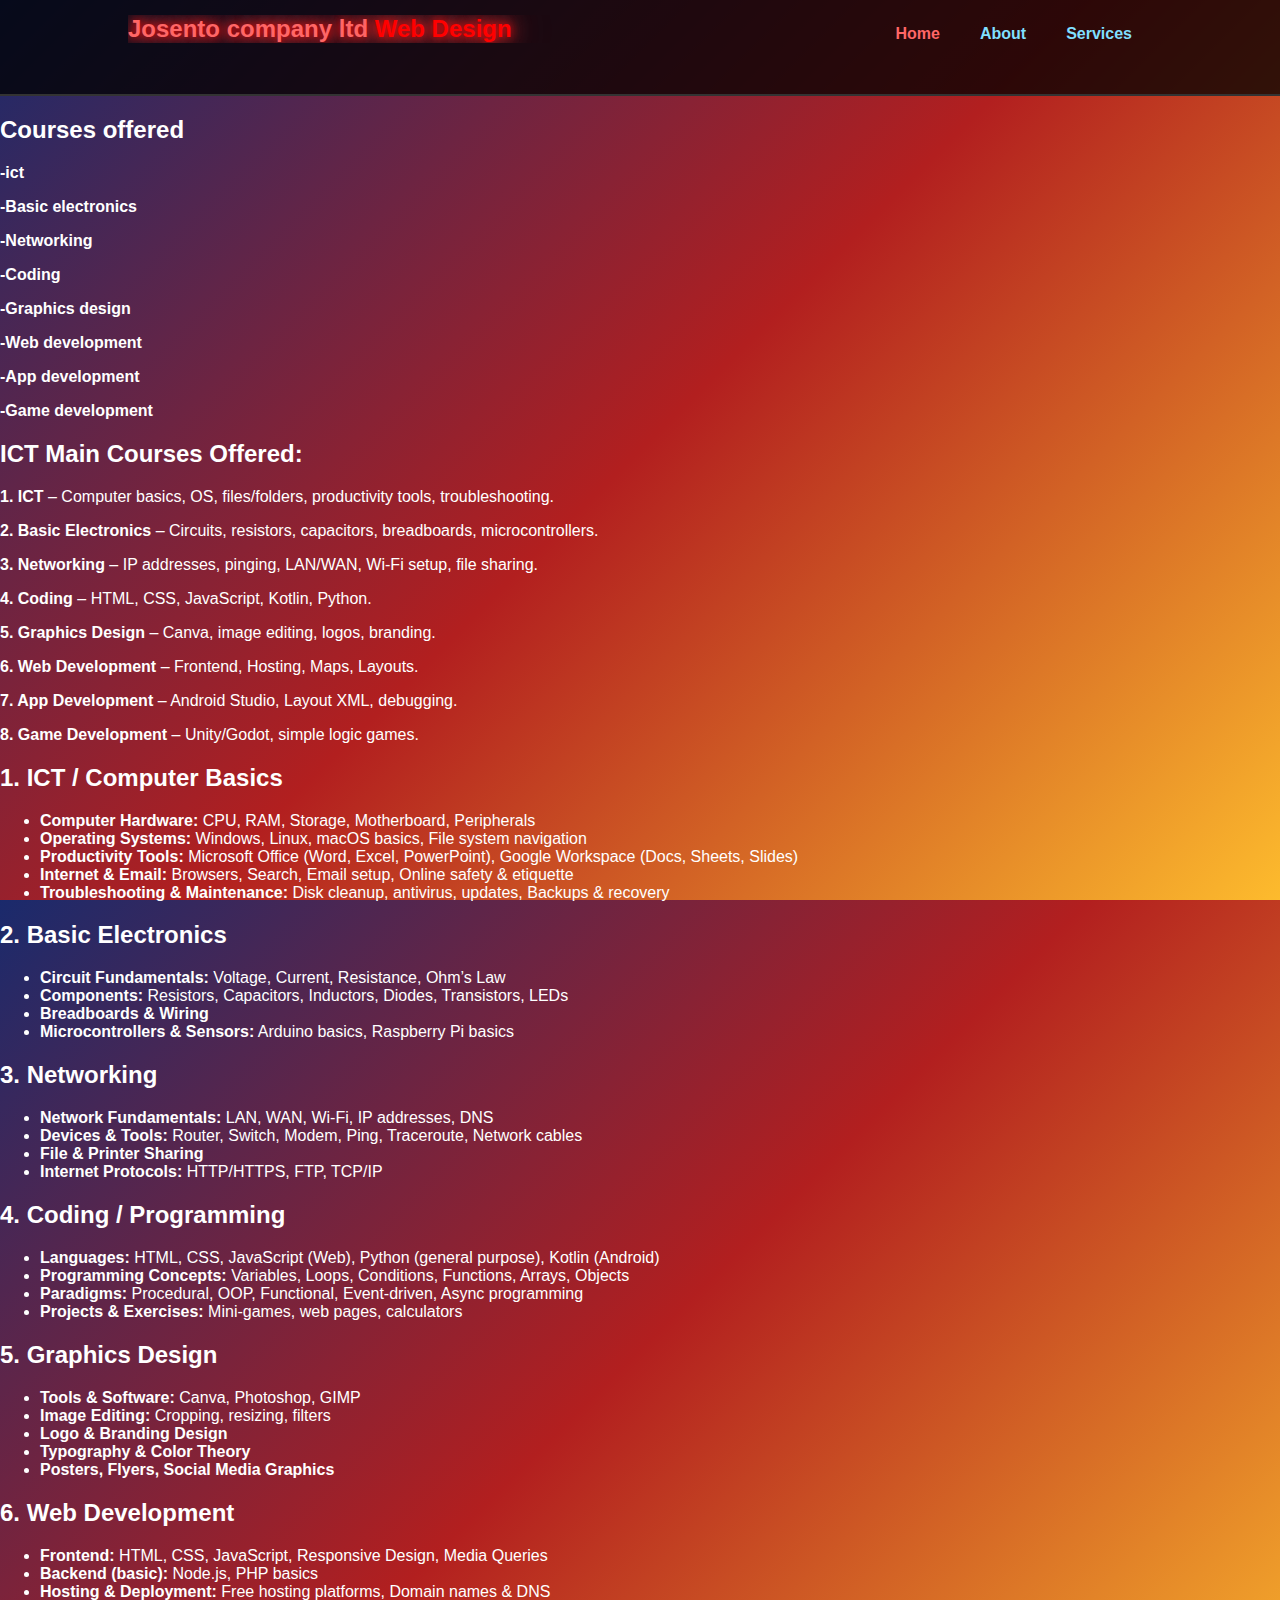
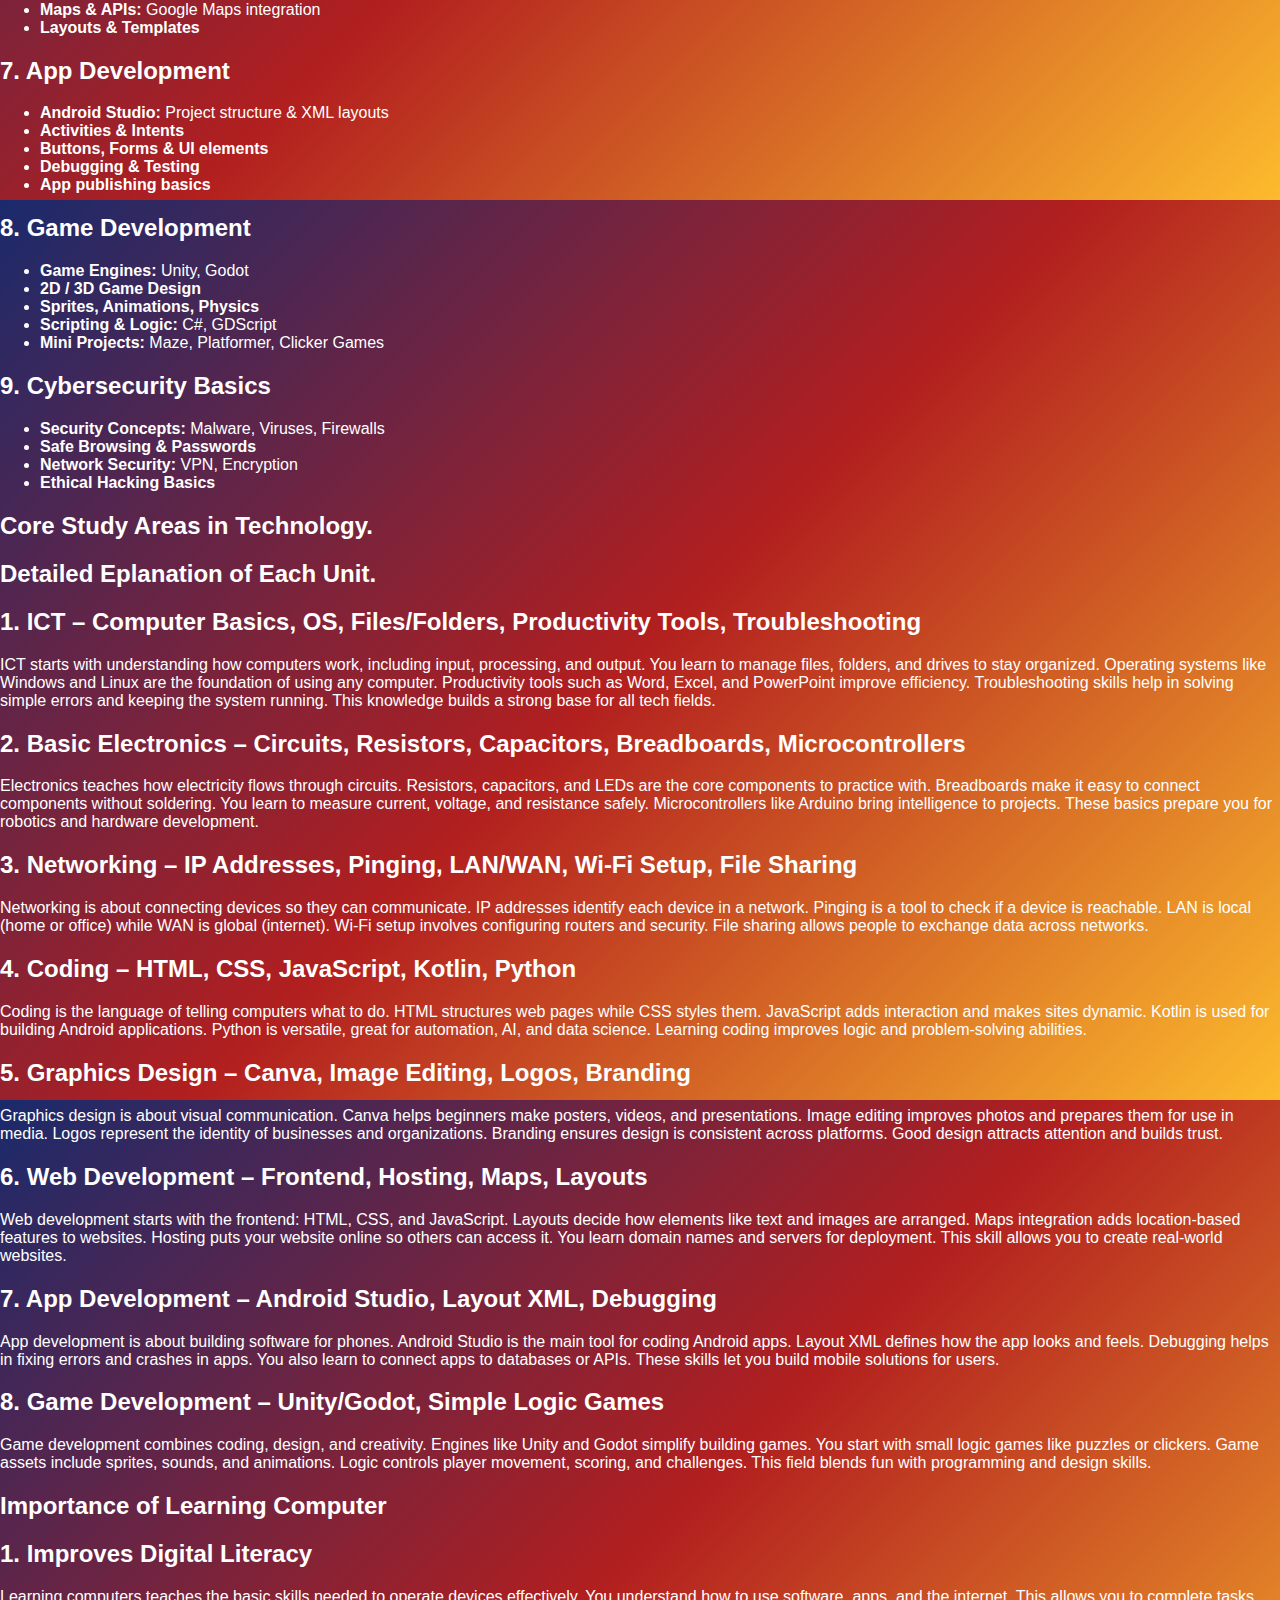
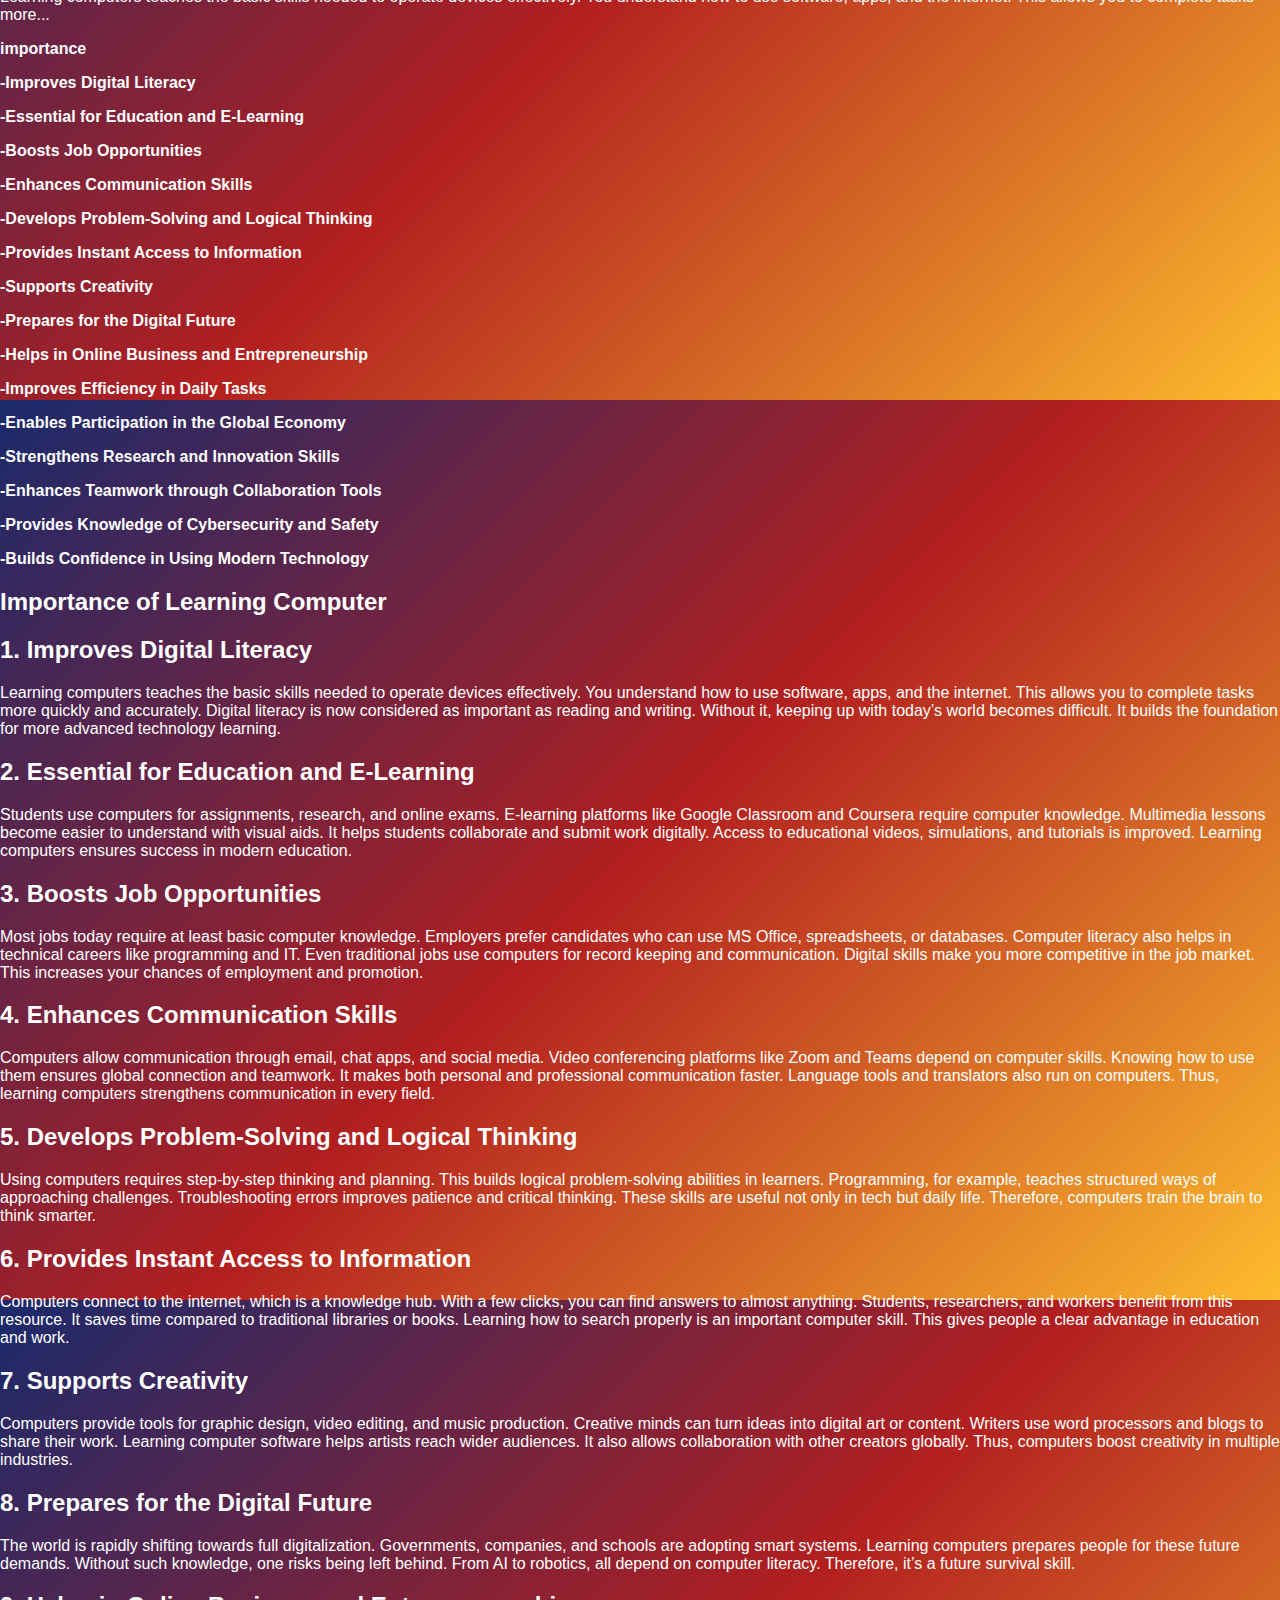
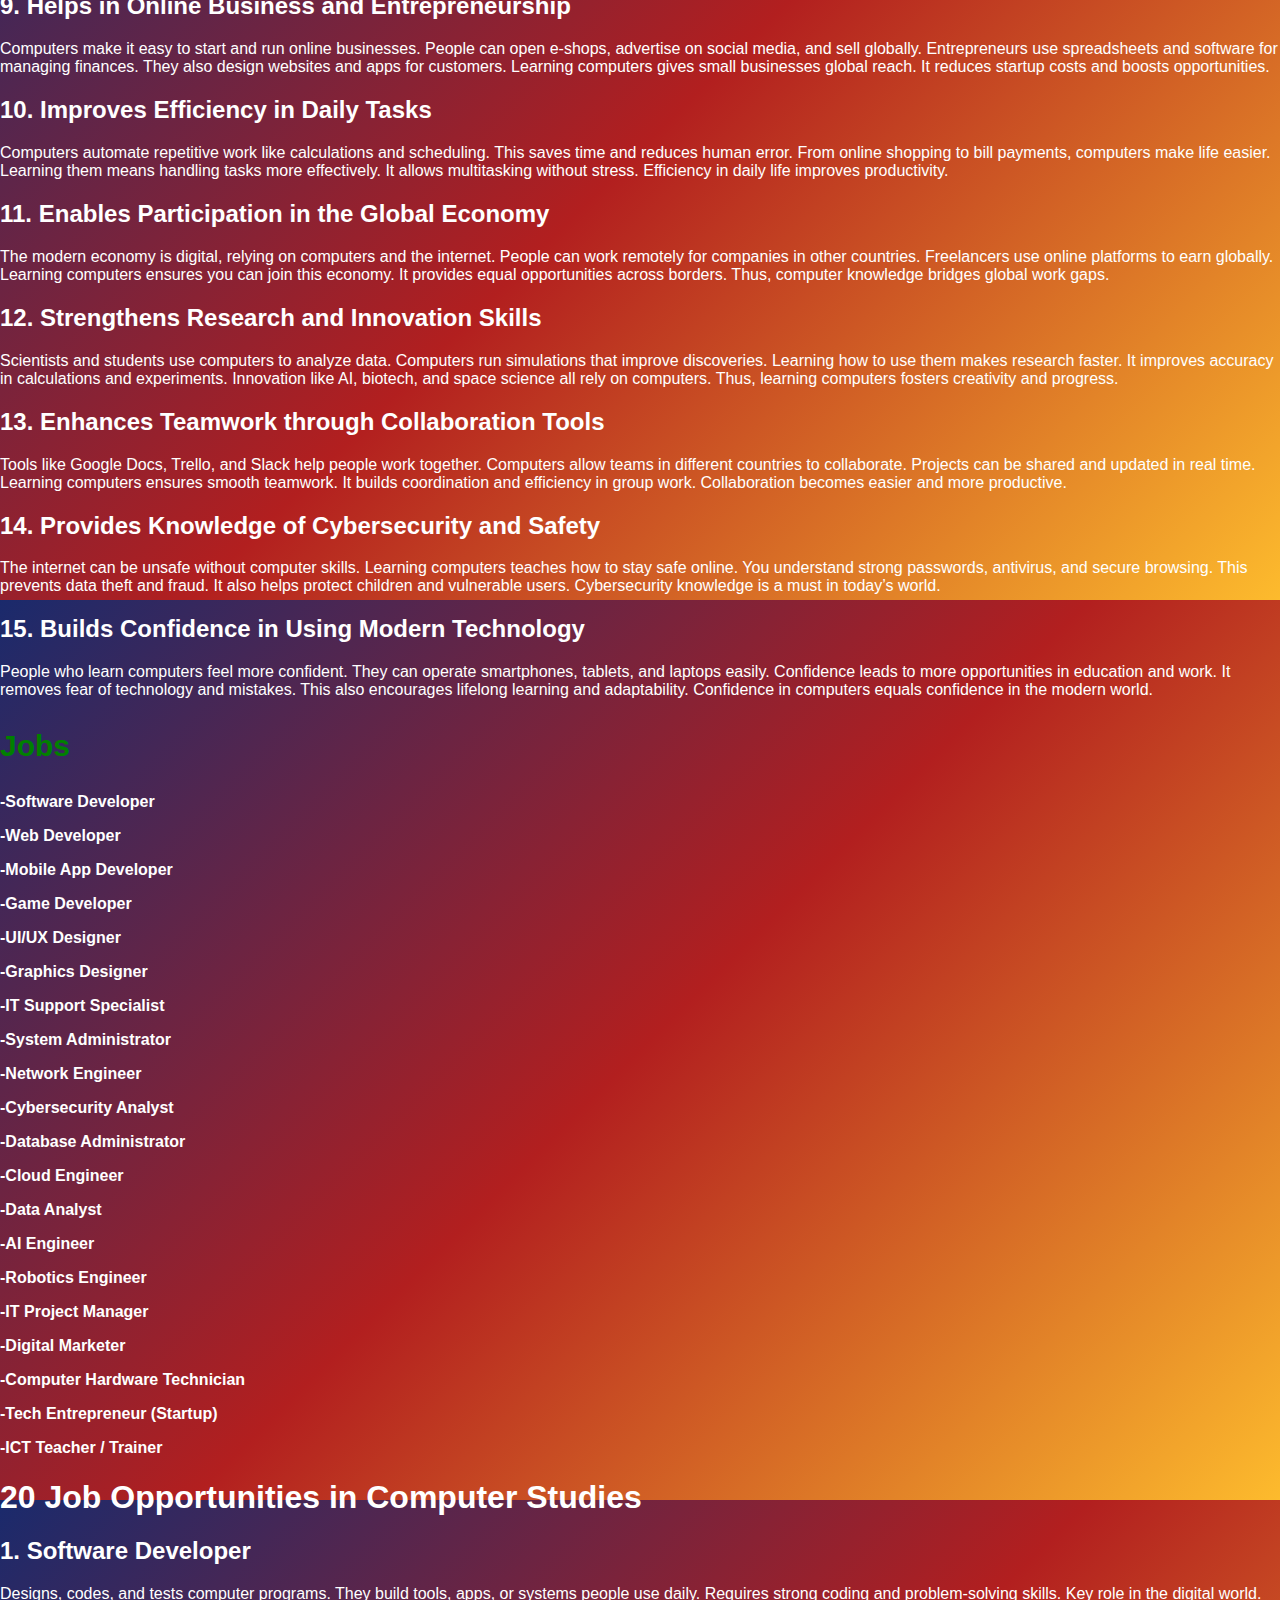
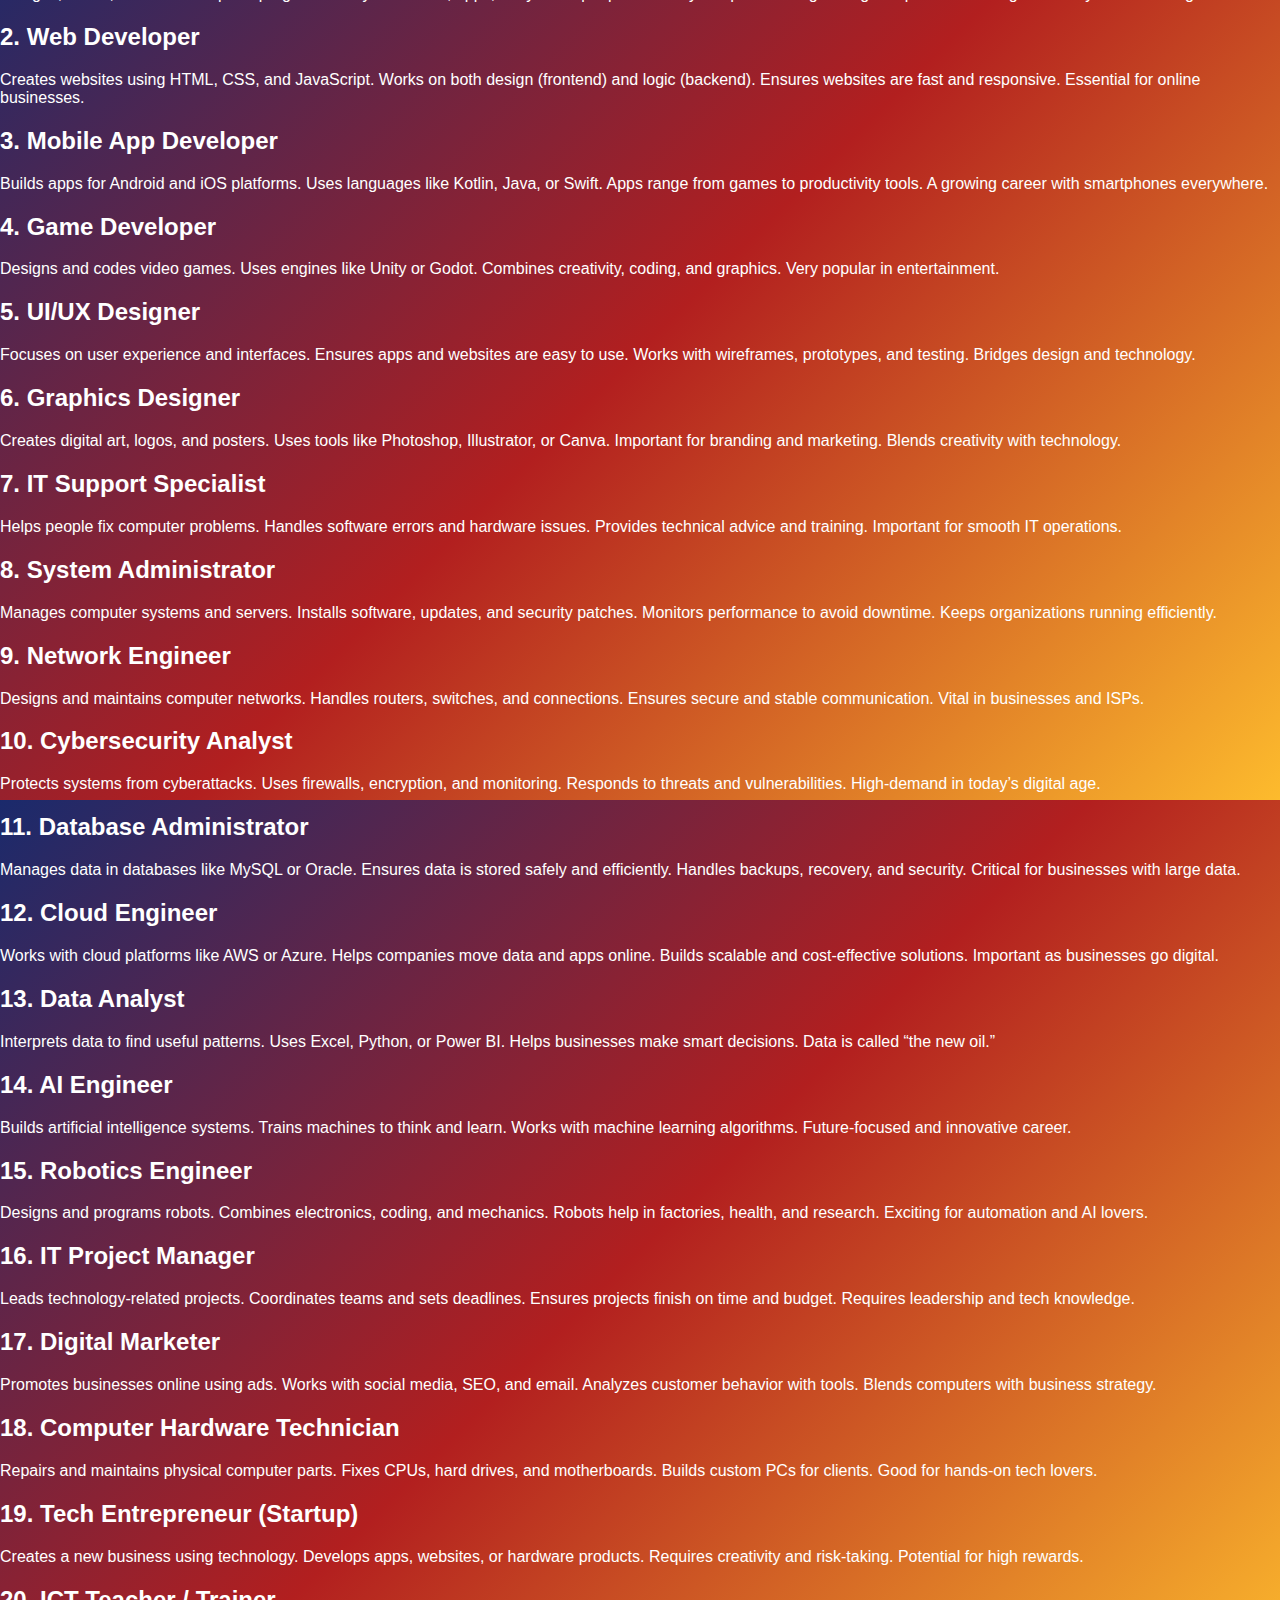
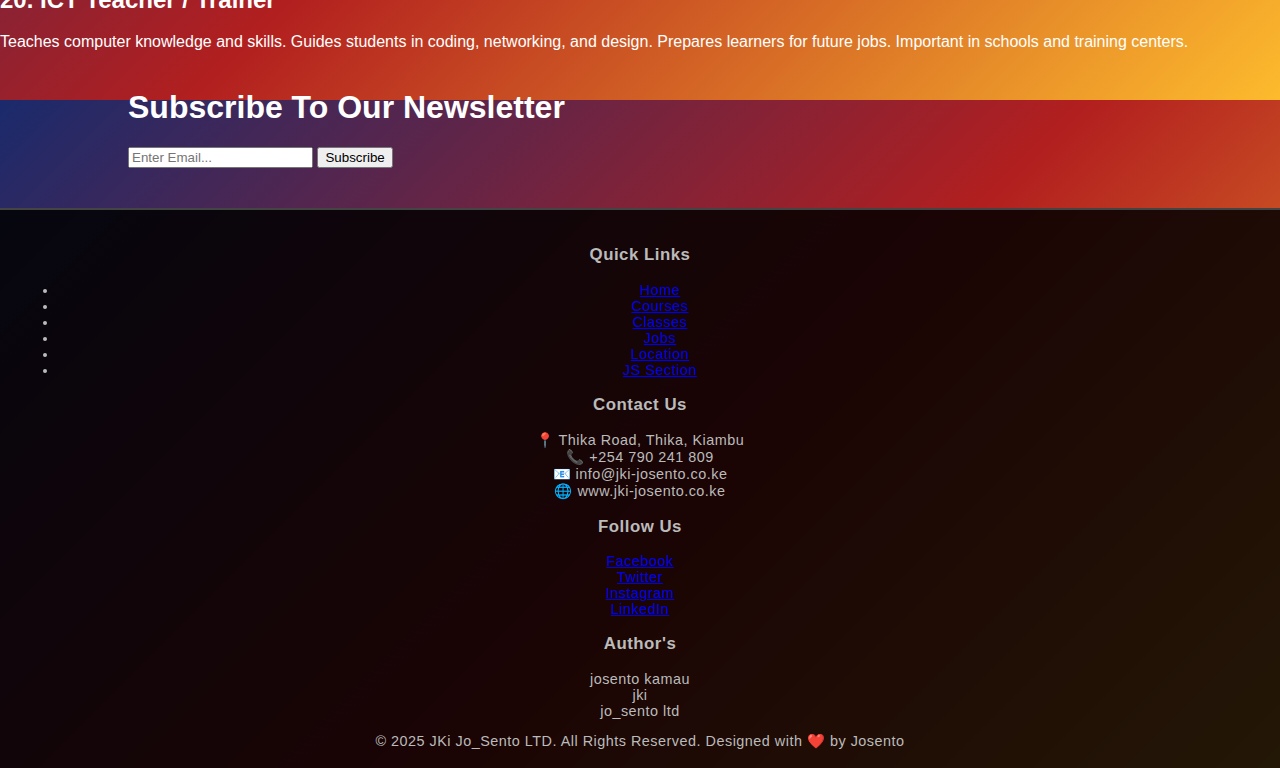
<file: index.html>
<!DOCTYPE html>
<html>
  <head>
    <meta charset="utf-8">
    <meta name="description" content="Affordable and professional web design">
    <meta name="keywords" content="web design, affordable web design, professional web design">
    <meta name="author" content="Brad Traversy">
    <title>Acme Web Deisgn | Welcome</title>
    <link rel="stylesheet" href="./css/style.css">
    <link rel="icon" href="img/favicon.png">
  </head>
  <body>
    <header>
      <div class="container">
        <div id="branding">
          <h1><span class="highlight">Josento company ltd</span> Web Design</h1>
        </div>
        <nav>
          <ul>
            <li class="current"><a href="index.html">Home</a></li>
            <li><a href="about.html">About</a></li>
            <li><a href="services.html">Services</a></li>
          </ul>
        </nav>
      </div>
    </header>


 <!-- Page:1 courses in computer studies -->
  <section>
    <div style="margin-bottom:20px;">
      <h2>Courses offered</h2>
      <p><b>-ict</b></p>
      <p><b>-Basic electronics</b></p>
      <p><b>-Networking</b></p>
      <p><b>-Coding</b></p>
      <p><b>-Graphics design</b></p>
      <p><b>-Web development</b></p>
      <p><b>-App development</b></p>
      <p><b>-Game development</b></p>
    </div>
    <h2><b>ICT Main Courses Offered:</b></h2>
    <p><b>1. ICT</b> – Computer basics, OS, files/folders, productivity tools, troubleshooting.</p>
    <p><b>2. Basic Electronics</b> – Circuits, resistors, capacitors, breadboards, microcontrollers.</p>
    <p><b>3. Networking</b> – IP addresses, pinging, LAN/WAN, Wi-Fi setup, file sharing.</p>
    <p><b>4. Coding</b> – HTML, CSS, JavaScript, Kotlin, Python.</p>
    <p><b>5. Graphics Design</b> – Canva, image editing, logos, branding.</p>
    <p><b>6. Web Development</b> – Frontend, Hosting, Maps, Layouts.</p>
    <p><b>7. App Development</b> – Android Studio, Layout XML, debugging.</p>
    <p><b>8. Game Development</b> – Unity/Godot, simple logic games.</p>
    
  <h2><b>1. ICT / Computer Basics</b></h2>
  <ul>
    <li><b>Computer Hardware:</b> CPU, RAM, Storage, Motherboard, Peripherals</li>
    <li><b>Operating Systems:</b> Windows, Linux, macOS basics, File system navigation</li>
    <li><b>Productivity Tools:</b> Microsoft Office (Word, Excel, PowerPoint), Google Workspace (Docs, Sheets, Slides)</li>
    <li><b>Internet & Email:</b> Browsers, Search, Email setup, Online safety & etiquette</li>
    <li><b>Troubleshooting & Maintenance:</b> Disk cleanup, antivirus, updates, Backups & recovery</li>
  </ul>

  <h2><b>2. Basic Electronics</b></h2>
  <ul>
    <li><b>Circuit Fundamentals:</b> Voltage, Current, Resistance, Ohm’s Law</li>
    <li><b>Components:</b> Resistors, Capacitors, Inductors, Diodes, Transistors, LEDs</li>
    <li><b>Breadboards & Wiring</b></li>
    <li><b>Microcontrollers & Sensors:</b> Arduino basics, Raspberry Pi basics</li>
  </ul>

  <h2><b>3. Networking</b></h2>
  <ul>
    <li><b>Network Fundamentals:</b> LAN, WAN, Wi-Fi, IP addresses, DNS</li>
    <li><b>Devices & Tools:</b> Router, Switch, Modem, Ping, Traceroute, Network cables</li>
    <li><b>File & Printer Sharing</b></li>
    <li><b>Internet Protocols:</b> HTTP/HTTPS, FTP, TCP/IP</li>
  </ul>

  <h2><b>4. Coding / Programming</b></h2>
  <ul>
    <li><b>Languages:</b> HTML, CSS, JavaScript (Web), Python (general purpose), Kotlin (Android)</li>
    <li><b>Programming Concepts:</b> Variables, Loops, Conditions, Functions, Arrays, Objects</li>
    <li><b>Paradigms:</b> Procedural, OOP, Functional, Event-driven, Async programming</li>
    <li><b>Projects & Exercises:</b> Mini-games, web pages, calculators</li>
  </ul>

  <h2><b>5. Graphics Design</b></h2>
  <ul>
    <li><b>Tools & Software:</b> Canva, Photoshop, GIMP</li>
    <li><b>Image Editing:</b> Cropping, resizing, filters</li>
    <li><b>Logo & Branding Design</b></li>
    <li><b>Typography & Color Theory</b></li>
    <li><b>Posters, Flyers, Social Media Graphics</b></li>
  </ul>

  <h2><b>6. Web Development</b></h2>
  <ul>
    <li><b>Frontend:</b> HTML, CSS, JavaScript, Responsive Design, Media Queries</li>
    <li><b>Backend (basic):</b> Node.js, PHP basics</li>
    <li><b>Hosting & Deployment:</b> Free hosting platforms, Domain names & DNS</li>
    <li><b>Maps & APIs:</b> Google Maps integration</li>
    <li><b>Layouts & Templates</b></li>
  </ul>

  <h2><b>7. App Development</b></h2>
  <ul>
    <li><b>Android Studio:</b> Project structure & XML layouts</li>
    <li><b>Activities & Intents</b></li>
    <li><b>Buttons, Forms & UI elements</b></li>
    <li><b>Debugging & Testing</b></li>
    <li><b>App publishing basics</b></li>
  </ul>

  <h2><b>8. Game Development</b></h2>
  <ul>
    <li><b>Game Engines:</b> Unity, Godot</li>
    <li><b>2D / 3D Game Design</b></li>
    <li><b>Sprites, Animations, Physics</b></li>
    <li><b>Scripting & Logic:</b> C#, GDScript</li>
    <li><b>Mini Projects:</b> Maze, Platformer, Clicker Games</li>
  </ul>

  <h2><b>9. Cybersecurity Basics</b></h2>
  <ul>
    <li><b>Security Concepts:</b> Malware, Viruses, Firewalls</li>
    <li><b>Safe Browsing & Passwords</b></li>
    <li><b>Network Security:</b> VPN, Encryption</li>
    <li><b>Ethical Hacking Basics</b></li>
  </ul>

  <h2>Core Study Areas in Technology.</h2>
  <h2>Detailed Eplanation of Each Unit.</h2>
  <h2>1. ICT – Computer Basics, OS, Files/Folders, Productivity Tools, Troubleshooting</h2>
  <p>
  ICT starts with understanding how computers work, including input, processing, and output.  
  You learn to manage files, folders, and drives to stay organized.  
  Operating systems like Windows and Linux are the foundation of using any computer.  
  Productivity tools such as Word, Excel, and PowerPoint improve efficiency.  
  Troubleshooting skills help in solving simple errors and keeping the system running.  
  This knowledge builds a strong base for all tech fields.  
  </p>

  <h2>2. Basic Electronics – Circuits, Resistors, Capacitors, Breadboards, Microcontrollers</h2>
  <p>
  Electronics teaches how electricity flows through circuits.  
  Resistors, capacitors, and LEDs are the core components to practice with.  
  Breadboards make it easy to connect components without soldering.  
  You learn to measure current, voltage, and resistance safely.  
  Microcontrollers like Arduino bring intelligence to projects.  
  These basics prepare you for robotics and hardware development.  
  </p>

  <h2>3. Networking – IP Addresses, Pinging, LAN/WAN, Wi-Fi Setup, File Sharing</h2>
  <p>
  Networking is about connecting devices so they can communicate.  
  IP addresses identify each device in a network.  
  Pinging is a tool to check if a device is reachable.  
  LAN is local (home or office) while WAN is global (internet).  
  Wi-Fi setup involves configuring routers and security.  
  File sharing allows people to exchange data across networks.  
  </p>

  <h2>4. Coding – HTML, CSS, JavaScript, Kotlin, Python</h2>
  <p>
  Coding is the language of telling computers what to do.  
  HTML structures web pages while CSS styles them.  
  JavaScript adds interaction and makes sites dynamic.  
  Kotlin is used for building Android applications.  
  Python is versatile, great for automation, AI, and data science.  
  Learning coding improves logic and problem-solving abilities.  
  </p>

  <h2>5. Graphics Design – Canva, Image Editing, Logos, Branding</h2>
  <p>
  Graphics design is about visual communication.  
  Canva helps beginners make posters, videos, and presentations.  
  Image editing improves photos and prepares them for use in media.  
  Logos represent the identity of businesses and organizations.  
  Branding ensures design is consistent across platforms.  
  Good design attracts attention and builds trust.  
  </p>

  <h2>6. Web Development – Frontend, Hosting, Maps, Layouts</h2>
  <p>
  Web development starts with the frontend: HTML, CSS, and JavaScript.  
  Layouts decide how elements like text and images are arranged.  
  Maps integration adds location-based features to websites.  
  Hosting puts your website online so others can access it.  
  You learn domain names and servers for deployment.  
  This skill allows you to create real-world websites.  
  </p>

  <h2>7. App Development – Android Studio, Layout XML, Debugging</h2>
  <p>
  App development is about building software for phones.  
  Android Studio is the main tool for coding Android apps.  
  Layout XML defines how the app looks and feels.  
  Debugging helps in fixing errors and crashes in apps.  
  You also learn to connect apps to databases or APIs.  
  These skills let you build mobile solutions for users.  
  </p>

  <h2>8. Game Development – Unity/Godot, Simple Logic Games</h2>
  <p>
  Game development combines coding, design, and creativity.  
  Engines like Unity and Godot simplify building games.  
  You start with small logic games like puzzles or clickers.  
  Game assets include sprites, sounds, and animations.  
  Logic controls player movement, scoring, and challenges.  
  This field blends fun with programming and design skills.  
  </p>

   <h2>Importance of Learning Computer</h2>
   <h2>1. Improves Digital Literacy</h2>
  <p>
  Learning computers teaches the basic skills needed to operate devices effectively.  
  You understand how to use software, apps, and the internet.  
  This allows you to complete tasks more...

  

  <!-- page 2: Importance of Learning Computer -->
  
    <div style="margin-bottom:20px;">
      <p><b>importance</b></p>
      <p><b>-Improves Digital Literacy</b></p>
      <p><b>-Essential for Education and E-Learning</b></p>
      <p><b>-Boosts Job Opportunities</b></p>
      <p><b>-Enhances Communication Skills</b></p>
      <p><b>-Develops Problem-Solving and Logical Thinking</b></p>
      <p><b>-Provides Instant Access to Information</b></p>
      <p><b>-Supports Creativity</b></p>
      <p><b>-Prepares for the Digital Future</b></p>
      <p><b>-Helps in Online Business and Entrepreneurship</b></p>
      <p><b>-Improves Efficiency in Daily Tasks</b></p>
      <p><b>-Enables Participation in the Global Economy</b></p>
      <p><b>-Strengthens Research and Innovation Skills</b></p>
      <p><b>-Enhances Teamwork through Collaboration Tools</b></p>
      <p><b>-Provides Knowledge of Cybersecurity and Safety</b></p>
      <p><b>-Builds Confidence in Using Modern Technology</b></p>
    </div>
    <h2>Importance of Learning Computer</h2>
    <div class="Important">
       <h2>1. Improves Digital Literacy</h2>
  <p>
  Learning computers teaches the basic skills needed to operate devices effectively.  
  You understand how to use software, apps, and the internet.  
  This allows you to complete tasks more quickly and accurately.  
  Digital literacy is now considered as important as reading and writing.  
  Without it, keeping up with today’s world becomes difficult.  
  It builds the foundation for more advanced technology learning.  
  </p>

  <h2>2. Essential for Education and E-Learning</h2>
  <p>
  Students use computers for assignments, research, and online exams.  
  E-learning platforms like Google Classroom and Coursera require computer knowledge.  
  Multimedia lessons become easier to understand with visual aids.  
  It helps students collaborate and submit work digitally.  
  Access to educational videos, simulations, and tutorials is improved.  
  Learning computers ensures success in modern education.  
  </p>

  <h2>3. Boosts Job Opportunities</h2>
  <p>
  Most jobs today require at least basic computer knowledge.  
  Employers prefer candidates who can use MS Office, spreadsheets, or databases.  
  Computer literacy also helps in technical careers like programming and IT.  
  Even traditional jobs use computers for record keeping and communication.  
  Digital skills make you more competitive in the job market.  
  This increases your chances of employment and promotion.  
  </p>

  <h2>4. Enhances Communication Skills</h2>
  <p>
  Computers allow communication through email, chat apps, and social media.  
  Video conferencing platforms like Zoom and Teams depend on computer skills.  
  Knowing how to use them ensures global connection and teamwork.  
  It makes both personal and professional communication faster.  
  Language tools and translators also run on computers.  
  Thus, learning computers strengthens communication in every field.  
  </p>

  <h2>5. Develops Problem-Solving and Logical Thinking</h2>
  <p>
  Using computers requires step-by-step thinking and planning.  
  This builds logical problem-solving abilities in learners.  
  Programming, for example, teaches structured ways of approaching challenges.  
  Troubleshooting errors improves patience and critical thinking.  
  These skills are useful not only in tech but daily life.  
  Therefore, computers train the brain to think smarter.  
  </p>
<h2>6. Provides Instant Access to Information</h2>
  <p>
  Computers connect to the internet, which is a knowledge hub.  
  With a few clicks, you can find answers to almost anything.  
  Students, researchers, and workers benefit from this resource.  
  It saves time compared to traditional libraries or books.  
  Learning how to search properly is an important computer skill.  
  This gives people a clear advantage in education and work.  
  </p>

  <h2>7. Supports Creativity</h2>
  <p>
  Computers provide tools for graphic design, video editing, and music production.  
  Creative minds can turn ideas into digital art or content.  
  Writers use word processors and blogs to share their work.  
  Learning computer software helps artists reach wider audiences.  
  It also allows collaboration with other creators globally.  
  Thus, computers boost creativity in multiple industries.  
  </p>

  <h2>8. Prepares for the Digital Future</h2>
  <p>
  The world is rapidly shifting towards full digitalization.  
  Governments, companies, and schools are adopting smart systems.  
  Learning computers prepares people for these future demands.  
  Without such knowledge, one risks being left behind.  
  From AI to robotics, all depend on computer literacy.  
  Therefore, it’s a future survival skill.  
  </p>

  <h2>9. Helps in Online Business and Entrepreneurship</h2>
  <p>
  Computers make it easy to start and run online businesses.  
  People can open e-shops, advertise on social media, and sell globally.  
  Entrepreneurs use spreadsheets and software for managing finances.  
  They also design websites and apps for customers.  
  Learning computers gives small businesses global reach.  
  It reduces startup costs and boosts opportunities.  
  </p>

  <h2>10. Improves Efficiency in Daily Tasks</h2>
  <p>
  Computers automate repetitive work like calculations and scheduling.  
  This saves time and reduces human error.  
  From online shopping to bill payments, computers make life easier.  
  Learning them means handling tasks more effectively.  
  It allows multitasking without stress.  
  Efficiency in daily life improves productivity.  
  </p>

  <h2>11. Enables Participation in the Global Economy</h2>
  <p>
  The modern economy is digital, relying on computers and the internet.  
  People can work remotely for companies in other countries.  
  Freelancers use online platforms to earn globally.  
  Learning computers ensures you can join this economy.  
  It provides equal opportunities across borders.  
  Thus, computer knowledge bridges global work gaps.  
  </p>

  <h2>12. Strengthens Research and Innovation Skills</h2>
  <p>
  Scientists and students use computers to analyze data.  
  Computers run simulations that improve discoveries.  
  Learning how to use them makes research faster.  
  It improves accuracy in calculations and experiments.  
  Innovation like AI, biotech, and space science all rely on computers.  
  Thus, learning computers fosters creativity and progress.  
  </p>

  <h2>13. Enhances Teamwork through Collaboration Tools</h2>
  <p>
  Tools like Google Docs, Trello, and Slack help people work together.  
  Computers allow teams in different countries to collaborate.  
  Projects can be shared and updated in real time.  
  Learning computers ensures smooth teamwork.  
  It builds coordination and efficiency in group work.  
  Collaboration becomes easier and more productive.  
  </p>

  <h2>14. Provides Knowledge of Cybersecurity and Safety</h2>
  <p>
  The internet can be unsafe without computer skills.  
  Learning computers teaches how to stay safe online.  
  You understand strong passwords, antivirus, and secure browsing.  
  This prevents data theft and fraud.  
  It also helps protect children and vulnerable users.  
  Cybersecurity knowledge is a must in today’s world.  
  </p>

  <h2>15. Builds Confidence in Using Modern Technology</h2>
  <p>
  People who learn computers feel more confident.  
  They can operate smartphones, tablets, and laptops easily.  
  Confidence leads to more opportunities in education and work.  
  It removes fear of technology and mistakes.  
  This also encourages lifelong learning and adaptability.  
  Confidence in computers equals confidence in the modern world.  
  </p>


 <!-- Page:3 Jobs Opportunities in computer studies -->
  <section>
    <div style="margin-bottom:20px;">
      <p style="color: green; font-size: 30px"><b>Jobs</b></p>
      <p><b>-Software Developer</b></p>
      <p><b>-Web Developer</b></p>
      <p><b>-Mobile App Developer</b></p>
      <p><b>-Game Developer</b></p>
      <p><b>-UI/UX Designer</b></p>
      <p><b>-Graphics Designer</b></p>
      <p><b>-IT Support Specialist</b></p>
      <p><b>-System Administrator</b></p>
      <p><b>-Network Engineer</b></p>
      <p><b>-Cybersecurity Analyst</b></p>
      <p><b>-Database Administrator</b></p>
      <p><b>-Cloud Engineer</b></p>
      <p><b>-Data Analyst</b></p>
      <p><b>-AI Engineer</b></p>
      <p><b>-Robotics Engineer</b></p>
      <p><b>-IT Project Manager</b></p>
      <p><b>-Digital Marketer</b></p>
      <p><b>-Computer Hardware Technician</b></p>
      <p><b>-Tech Entrepreneur (Startup)</b></p>
      <p><b>-ICT Teacher / Trainer</b></p>
    </div>
  <h1>20 Job Opportunities in Computer Studies</h1>

  <h2>1. Software Developer</h2>
  <p>
  Designs, codes, and tests computer programs.  
  They build tools, apps, or systems people use daily.  
  Requires strong coding and problem-solving skills.  
  Key role in the digital world.  
  </p>

  <h2>2. Web Developer</h2>
  <p>
  Creates websites using HTML, CSS, and JavaScript.  
  Works on both design (frontend) and logic (backend).  
  Ensures websites are fast and responsive.  
  Essential for online businesses.  
  </p>

  <h2>3. Mobile App Developer</h2>
  <p>
  Builds apps for Android and iOS platforms.  
  Uses languages like Kotlin, Java, or Swift.  
  Apps range from games to productivity tools.  
  A growing career with smartphones everywhere.  
  </p>

  <h2>4. Game Developer</h2>
  <p>
  Designs and codes video games.  
  Uses engines like Unity or Godot.  
  Combines creativity, coding, and graphics.  
  Very popular in entertainment.  
  </p>

  <h2>5. UI/UX Designer</h2>
  <p>
  Focuses on user experience and interfaces.  
  Ensures apps and websites are easy to use.  
  Works with wireframes, prototypes, and testing.  
  Bridges design and technology.  
  </p>

  <h2>6. Graphics Designer</h2>
  <p>
  Creates digital art, logos, and posters.  
  Uses tools like Photoshop, Illustrator, or Canva.  
  Important for branding and marketing.  
  Blends creativity with technology.  
  </p>

  <h2>7. IT Support Specialist</h2>
  <p>
  Helps people fix computer problems.  
  Handles software errors and hardware issues.  
  Provides technical advice and training.  
  Important for smooth IT operations.  
  </p>

  <h2>8. System Administrator</h2>
  <p>
  Manages computer systems and servers.  
  Installs software, updates, and security patches.  
  Monitors performance to avoid downtime.  
  Keeps organizations running efficiently.  
  </p>

  <h2>9. Network Engineer</h2>
  <p>
  Designs and maintains computer networks.  
  Handles routers, switches, and connections.  
  Ensures secure and stable communication.  
  Vital in businesses and ISPs.  
  </p>

  <h2>10. Cybersecurity Analyst</h2>
  <p>
  Protects systems from cyberattacks.  
  Uses firewalls, encryption, and monitoring.  
  Responds to threats and vulnerabilities.  
  High-demand in today’s digital age.  
  </p>

  <h2>11. Database Administrator</h2>
  <p>
  Manages data in databases like MySQL or Oracle.  
  Ensures data is stored safely and efficiently.  
  Handles backups, recovery, and security.  
  Critical for businesses with large data.  
  </p>

  <h2>12. Cloud Engineer</h2>
  <p>
  Works with cloud platforms like AWS or Azure.  
  Helps companies move data and apps online.  
  Builds scalable and cost-effective solutions.  
  Important as businesses go digital.  
  </p>

  <h2>13. Data Analyst</h2>
  <p>
  Interprets data to find useful patterns.  
  Uses Excel, Python, or Power BI.  
  Helps businesses make smart decisions.  
  Data is called “the new oil.”  
  </p>

  <h2>14. AI Engineer</h2>
  <p>
  Builds artificial intelligence systems.  
  Trains machines to think and learn.  
  Works with machine learning algorithms.  
  Future-focused and innovative career.  
  </p>

  <h2>15. Robotics Engineer</h2>
  <p>
  Designs and programs robots.  
  Combines electronics, coding, and mechanics.  
  Robots help in factories, health, and research.  
  Exciting for automation and AI lovers.  
  </p>

  <h2>16. IT Project Manager</h2>
  <p>
  Leads technology-related projects.  
  Coordinates teams and sets deadlines.  
  Ensures projects finish on time and budget.  
  Requires leadership and tech knowledge.  
  </p>

  <h2>17. Digital Marketer</h2>
  <p>
  Promotes businesses online using ads.  
  Works with social media, SEO, and email.  
  Analyzes customer behavior with tools.  
  Blends computers with business strategy.  
  </p>

  <h2>18. Computer Hardware Technician</h2>
  <p>
  Repairs and maintains physical computer parts.  
  Fixes CPUs, hard drives, and motherboards.  
  Builds custom PCs for clients.  
  Good for hands-on tech lovers.  
  </p>

  <h2>19. Tech Entrepreneur (Startup)</h2>
  <p>
  Creates a new business using technology.  
  Develops apps, websites, or hardware products.  
  Requires creativity and risk-taking.  
  Potential for high rewards.  
  </p>

  <h2>20. ICT Teacher / Trainer</h2>
  <p>
  Teaches computer knowledge and skills.  
  Guides students in coding, networking, and design.  
  Prepares learners for future jobs.  
  Important in schools and training centers.  
  </p>














    

    <section id="newsletter">
      <div class="container">
        <h1>Subscribe To Our Newsletter</h1>
        <form>
          <input type="email" placeholder="Enter Email..." required>
          <button type="submit" class="button_1">Subscribe</button>
        </form>
      </div>
    </section>

   
    <footer>
  <div class="footer-container">
    <!-- Quick Links -->


    <div class="footer-block">
      <h3 class="footer-glow">Quick Links</h3>
      <ul>
        <li><a href="#top" class="footer-link">Home</a></li>
        <li><a href="#courses" class="footer-link">Courses</a></li>
        <li><a href="#gallery" class="footer-link">Classes</a></li>
        <li><a href="#contact" class="footer-link">Jobs</a></li>
        <li><a href="#location" class="footer-link">Location</a></li>
        <li><a href="#javascript" class="footer-link">JS Section</a></li>
      </ul>
    </div>

    <!-- Contact Info -->
    <div class="footer-block">
      <h3 class="footer-glow">Contact Us</h3>
      <p>
        📍 Thika Road, Thika, Kiambu<br>
        📞 +254 790 241 809<br>
        📧 info@jki-josento.co.ke<br>
        🌐 www.jki-josento.co.ke
      </p>
    </div>

    <!-- Social Media -->


    <div class="footer-block">
      <h3 class="footer-glow">Follow Us</h3>
      <p>
        <a href="#" class="footer-link">Facebook</a><br>
        <a href="#" class="footer-link">Twitter</a><br>
        <a href="#" class="footer-link">Instagram</a><br>
        <a href="#" class="footer-link">LinkedIn</a>
      </p>
    </div>

    <!-- Author's -->
    <div class="footer-block">
      <h3 class="footer-glow">Author's</h3>
      <p>
        josento kamau<br>
        jki<br>
        jo_sento ltd<br>
      </p>
    </div>
  </div>

  <div class="footer-bottom">
    © 2025 JKi Jo_Sento LTD. All Rights Reserved. Designed with ❤️ by Josento
  </div>
</footer>
  </body>
</html>
</file>
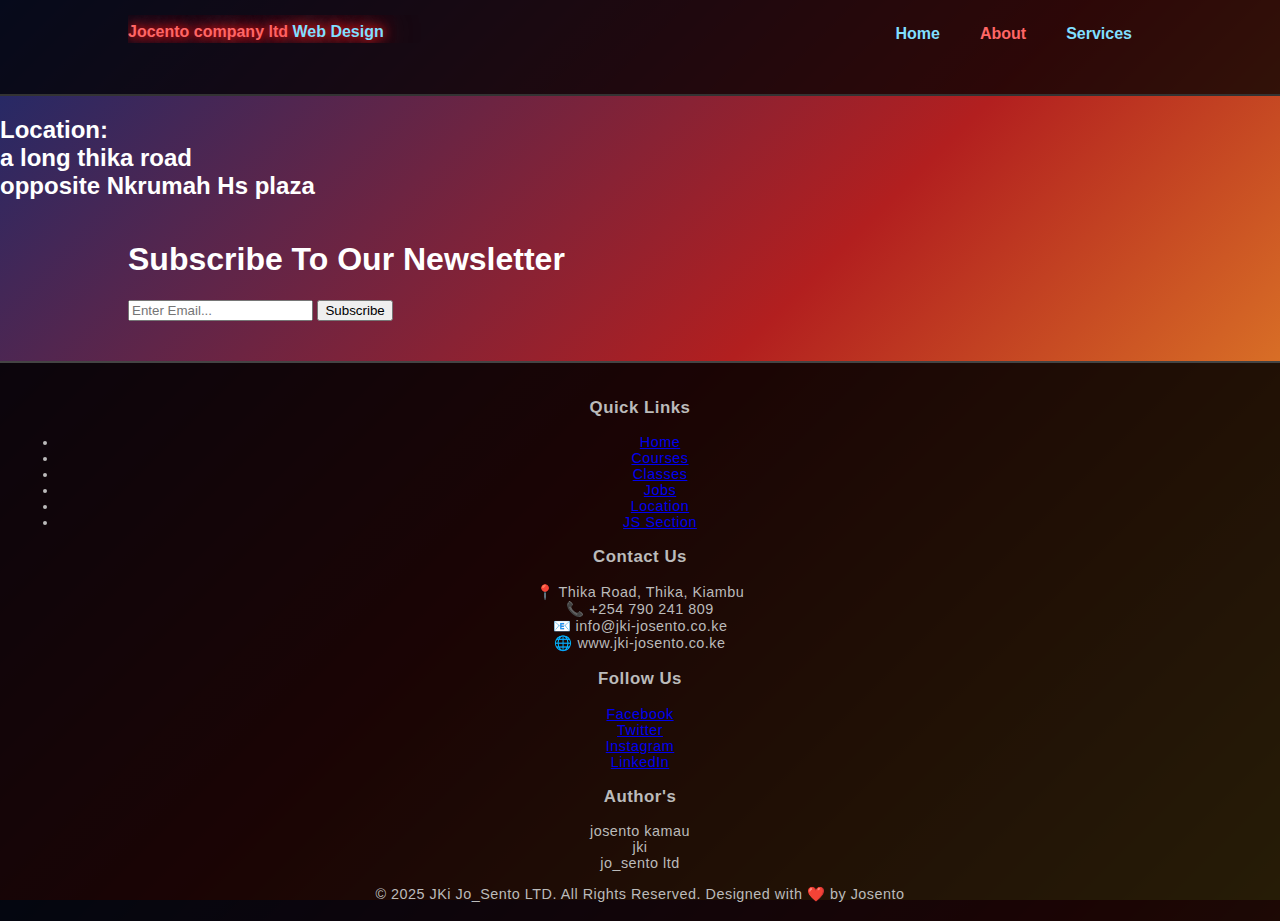
<file: about.html>
<!DOCTYPE html>
<html lang="en">
<head>
  <meta charset="utf-8">
  <meta name="viewport" content="width=device-width, initial-scale=1.0">
  <meta name="description" content="Professional and affordable web design services to grow your business online.">
  <meta name="keywords" content="web design, website development, affordable websites, small business websites, professional web design">
  <meta name="author" content="Brad Traversy">
  <title>Acme Web Design | About</title>
  <link rel="stylesheet" href="./css/style.css">
  <link rel="icon" href="img/favicon.png" type="image/png">
</head>
<body>
  <header>
    <div class="container">
      <div id="branding">
        <h1>
          <a href="index.html">
            <span class="highlight">Jocento company ltd</span> Web Design
          </a>
        </h1>
      </div>
      <nav>
        <ul>
          <li><a href="index.html">Home</a></li>
          <li class="current"><a href="about.html">About</a></li>
          <li><a href="services.html">Services</a></li>
        </ul>
      </nav>
    </div>
  </header>



<h2>Location:<br>
  a long thika road<br>
  opposite Nkrumah Hs plaza<br>
</h2>






  <section id="newsletter">
    <div class="container">
      <h1>Subscribe To Our Newsletter</h1>
      <form action="subscribe.php" method="post">
        <input type="email" name="email" placeholder="Enter Email..." required>
        <button type="submit" class="button_1">Subscribe</button>
      </form>
    </div>
  </section>

  <footer>
  <div class="footer-container">
    <!-- Quick Links -->


    <div class="footer-block">
      <h3 class="footer-glow">Quick Links</h3>
      <ul>
        <li><a href="#top" class="footer-link">Home</a></li>
        <li><a href="#courses" class="footer-link">Courses</a></li>
        <li><a href="#gallery" class="footer-link">Classes</a></li>
        <li><a href="#contact" class="footer-link">Jobs</a></li>
        <li><a href="#location" class="footer-link">Location</a></li>
        <li><a href="#javascript" class="footer-link">JS Section</a></li>
      </ul>
    </div>

    <!-- Contact Info -->
    <div class="footer-block">
      <h3 class="footer-glow">Contact Us</h3>
      <p>
        📍 Thika Road, Thika, Kiambu<br>
        📞 +254 790 241 809<br>
        📧 info@jki-josento.co.ke<br>
        🌐 www.jki-josento.co.ke
      </p>
    </div>

    <!-- Social Media -->


    <div class="footer-block">
      <h3 class="footer-glow">Follow Us</h3>
      <p>
        <a href="#" class="footer-link">Facebook</a><br>
        <a href="#" class="footer-link">Twitter</a><br>
        <a href="#" class="footer-link">Instagram</a><br>
        <a href="#" class="footer-link">LinkedIn</a>
      </p>
    </div>

    <!-- Author's -->
    <div class="footer-block">
      <h3 class="footer-glow">Author's</h3>
      <p>
        josento kamau<br>
        jki<br>
        jo_sento ltd<br>
      </p>
    </div>
  </div>

  <div class="footer-bottom">
    © 2025 JKi Jo_Sento LTD. All Rights Reserved. Designed with ❤️ by Josento
  </div>
</footer>
</body>
</html>
</file>
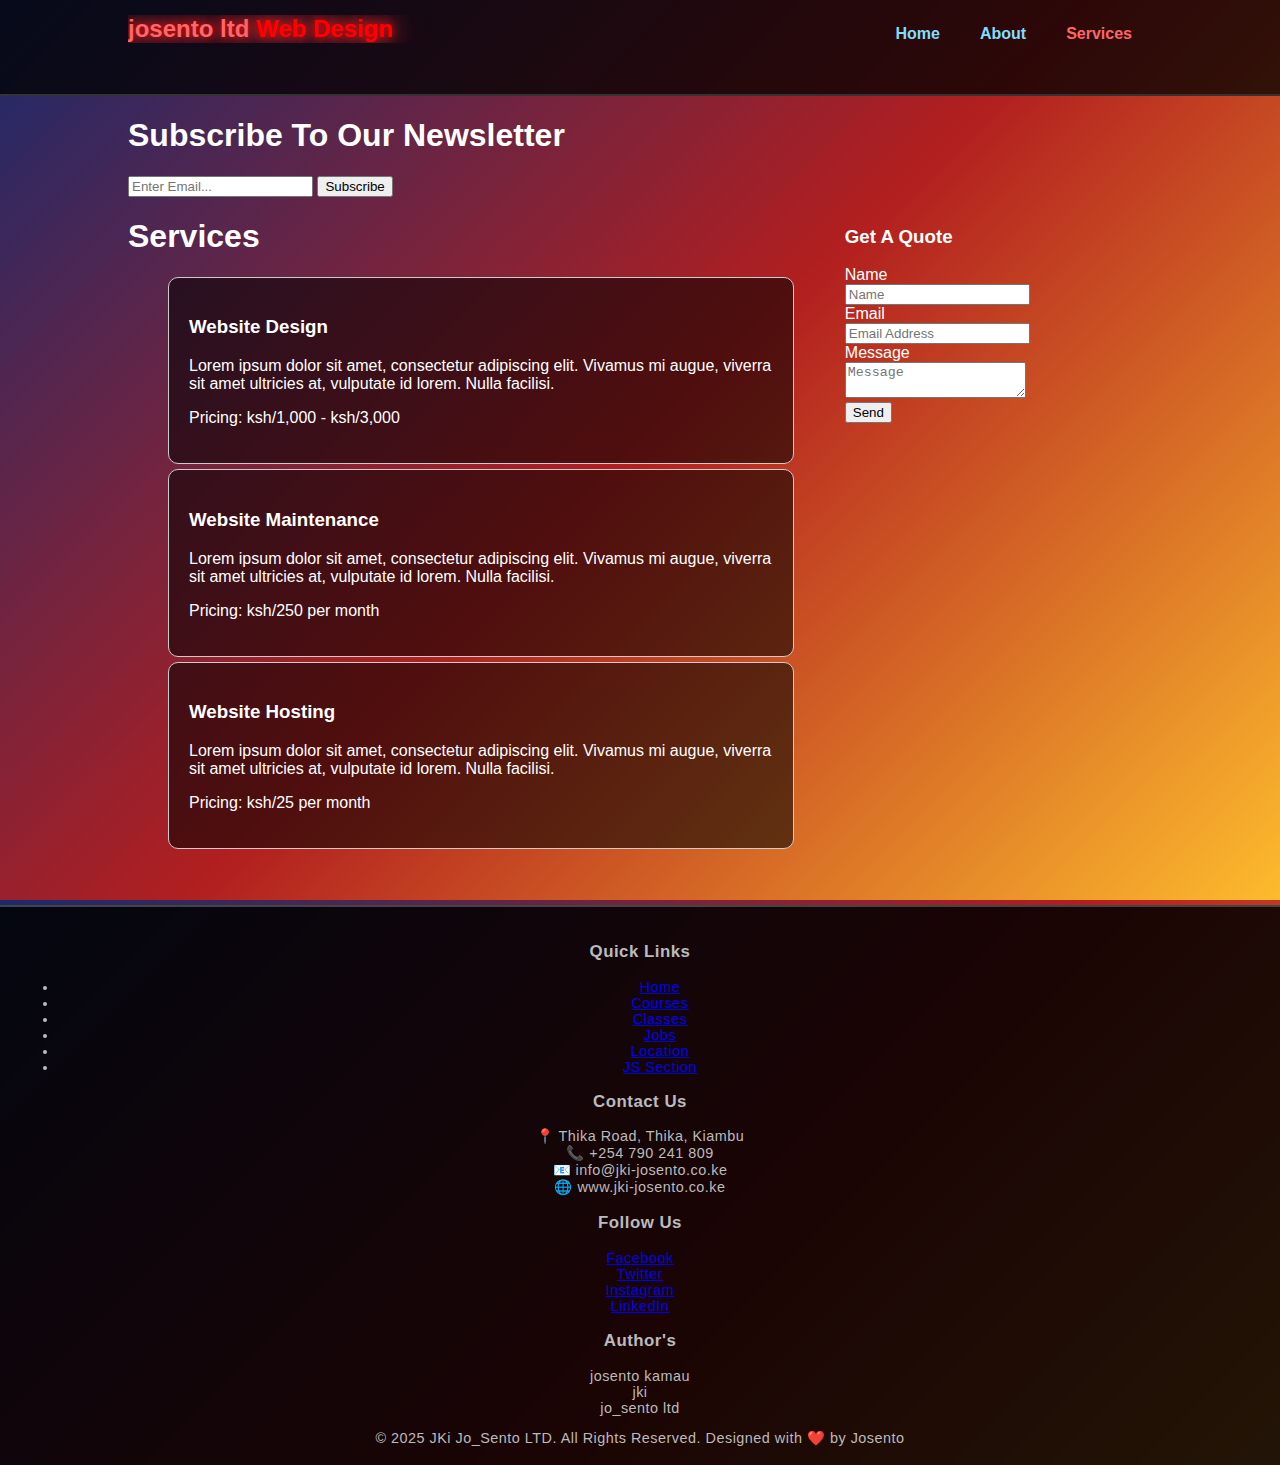
<file: services.html>
<!DOCTYPE html>
<html>
  <head>
    <meta charset="utf-8">
    <meta name="description" content="Affordable and professional web design">
    <meta name="keywords" content="web design, affordable web design, professional web design">
    <meta name="author" content="Brad Traversy">
    <title>Josento company ltd Web Deisgn | Services</title>
    <link rel="stylesheet" href="./css/style.css">
    <link rel="icon" href="img/favicon.png">
  </head>
  <body>
    <header>
      <div class="container">
        <div id="branding">
          <h1><span class="highlight">josento ltd</span> Web Design</h1>
        </div>
        <nav>
          <ul>
            <li><a href="index.html">Home</a></li>
            <li><a href="about.html">About</a></li>
            <li class="current"><a href="services.html">Services</a></li>
          </ul>
        </nav>
      </div>
    </header>










    <section id="newsletter">
      <div class="container">
        <h1>Subscribe To Our Newsletter</h1>
        <form>
          <input type="email" placeholder="Enter Email..." required>
          <button type="submit" class="button_1">Subscribe</button>
        </form>
      </div>
    </section>

    <section id="main">
      <div class="container">
        <article id="main-col">
          <h1 class="page-title">Services</h1>
          <ul id="services">
            <li>
              <h3>Website Design</h3>
              <p>Lorem ipsum dolor sit amet, consectetur adipiscing elit. Vivamus mi augue, viverra sit amet ultricies at, vulputate id lorem. Nulla facilisi.</p>
              <p>Pricing: ksh/1,000 - ksh/3,000</p>
            </li>
            <li>
              <h3>Website Maintenance</h3>
              <p>Lorem ipsum dolor sit amet, consectetur adipiscing elit. Vivamus mi augue, viverra sit amet ultricies at, vulputate id lorem. Nulla facilisi.</p>
              <p>Pricing: ksh/250 per month</p>
            </li>
            <li>
              <h3>Website Hosting</h3>
              <p>Lorem ipsum dolor sit amet, consectetur adipiscing elit. Vivamus mi augue, viverra sit amet ultricies at, vulputate id lorem. Nulla facilisi.</p>
              <p>Pricing: ksh/25 per month</p>
            </li>
          </ul>
        </article>

        <aside id="sidebar">
          <div class="dark">
            <h3>Get A Quote</h3>
            <form class="quote">
              <div>
                <label>Name</label><br>
                <input type="text" placeholder="Name">
              </div>
              <div>
                <label>Email</label><br>
                <input type="email" placeholder="Email Address">
              </div>
              <div>
                <label>Message</label><br>
                <textarea placeholder="Message"></textarea>
              </div>
              <button class="button_1" type="submit">Send</button>
            </form>
          </div>
        </aside>
      </div>
    </section>

    <footer>
  <div class="footer-container">
    <!-- Quick Links -->


    <div class="footer-block">
      <h3 class="footer-glow">Quick Links</h3>
      <ul>
        <li><a href="#top" class="footer-link">Home</a></li>
        <li><a href="#courses" class="footer-link">Courses</a></li>
        <li><a href="#gallery" class="footer-link">Classes</a></li>
        <li><a href="#contact" class="footer-link">Jobs</a></li>
        <li><a href="#location" class="footer-link">Location</a></li>
        <li><a href="#javascript" class="footer-link">JS Section</a></li>
      </ul>
    </div>

    <!-- Contact Info -->
    <div class="footer-block">
      <h3 class="footer-glow">Contact Us</h3>
      <p>
        📍 Thika Road, Thika, Kiambu<br>
        📞 +254 790 241 809<br>
        📧 info@jki-josento.co.ke<br>
        🌐 www.jki-josento.co.ke
      </p>
    </div>

    <!-- Social Media -->


    <div class="footer-block">
      <h3 class="footer-glow">Follow Us</h3>
      <p>
        <a href="#" class="footer-link">Facebook</a><br>
        <a href="#" class="footer-link">Twitter</a><br>
        <a href="#" class="footer-link">Instagram</a><br>
        <a href="#" class="footer-link">LinkedIn</a>
      </p>
    </div>

    <!-- Author's -->
    <div class="footer-block">
      <h3 class="footer-glow">Author's</h3>
      <p>
        josento kamau<br>
        jki<br>
        jo_sento ltd<br>
      </p>
    </div>
  </div>

  <div class="footer-bottom">
    © 2025 JKi Jo_Sento LTD. All Rights Reserved. Designed with ❤️ by Josento
  </div>
</footer>
  </body>
</html>
</file>
<file: css/style.css>
/* ===== Base ===== */
:root { --nav-h: 64px; }

html, body { 
  height: 100%; 
  margin:0; 
  font-family: Arial, Helvetica, sans-serif; 
  color:#fff; 
  background: linear-gradient(135deg, #1a2a6c, #b21f1f, #fdbb2d); /* ✅ keep reptile bg */
  scroll-behavior: smooth; 
}

/* ===== Container ===== */
.container {
  width: 80%;
  margin: auto;
  overflow: hidden;
}

/* ===== Nav / Header ===== */
header {
  background: rgba(0,0,0,0.75);
  border-bottom: 2px solid #333;
  min-height: var(--nav-h);
  padding: 15px 0;
  overflow: hidden;
}

header #branding {
  float: left;
}

header #branding h1 {
  margin: 0;
  font-size: 1.5rem;
}

header nav {
  float: right;
  margin-top: 10px;
}

header ul {
  margin: 0;
  padding: 0;
}

header li {
  float: left;
  display: inline;
  padding: 0 20px;
}

header a {
  color:#80dfff;
  text-decoration:none;
  font-weight:700;
  font-size:1rem;
  transition:.25s;
}

header a:hover {
  color:#ff6666;
  text-shadow:0 0 10px #ff6666;
}

header .highlight,
header .current a {
  color:#ff6666;
  font-weight:bold;
}

/* ===== Headings Glow ===== */
header h1, header h2, header h3 {
  color:red;
  text-shadow:0 0 10px #ff0000,0 0 20px #ff4d4d,0 0 40px #ff6666;
  margin:10px 0;
  animation: glowPulse 2s infinite alternate ease-in-out;
}
@keyframes glowPulse {
  0% { text-shadow:0 0 5px #ff0000,0 0 15px #ff3333,0 0 30px #ff6666; transform:scale(1); }
  100% { text-shadow:0 0 20px #ff0000,0 0 40px #ff3333,0 0 60px #ff6666; transform:scale(1.05); }
}

/* ===== Layout (from block 2) ===== */
article#main-col {
  float: left;
  width: 65%;
}

aside#sidebar {
  float: right;
  width: 30%;
  margin-top: 10px;
}

ul#services li {
  list-style: none;
  padding: 20px;
  border: #cccccc solid 1px;
  margin-bottom: 5px;
  background: rgba(0,0,0,.55); /* ✅ dark glass */
  border-radius: 10px;
}

/* ===== Footer ===== */
footer {
  background:rgba(0,0,0,.85);
  color:#bbb;
  text-align:center;
  padding:18px;
  margin-top:40px;
  border-top:2px solid #444;
  font-size:.9rem;
  letter-spacing:.5px;
}

/* ===== Responsive ===== */
@media (max-width: 768px) {
  header #branding,
  header nav,
  header nav li,
  #newsletter h1,
  #newsletter form,
  article#main-col,
  aside#sidebar {
    float: none;
    text-align: center;
    width: 100%;
  }
}
</file>
